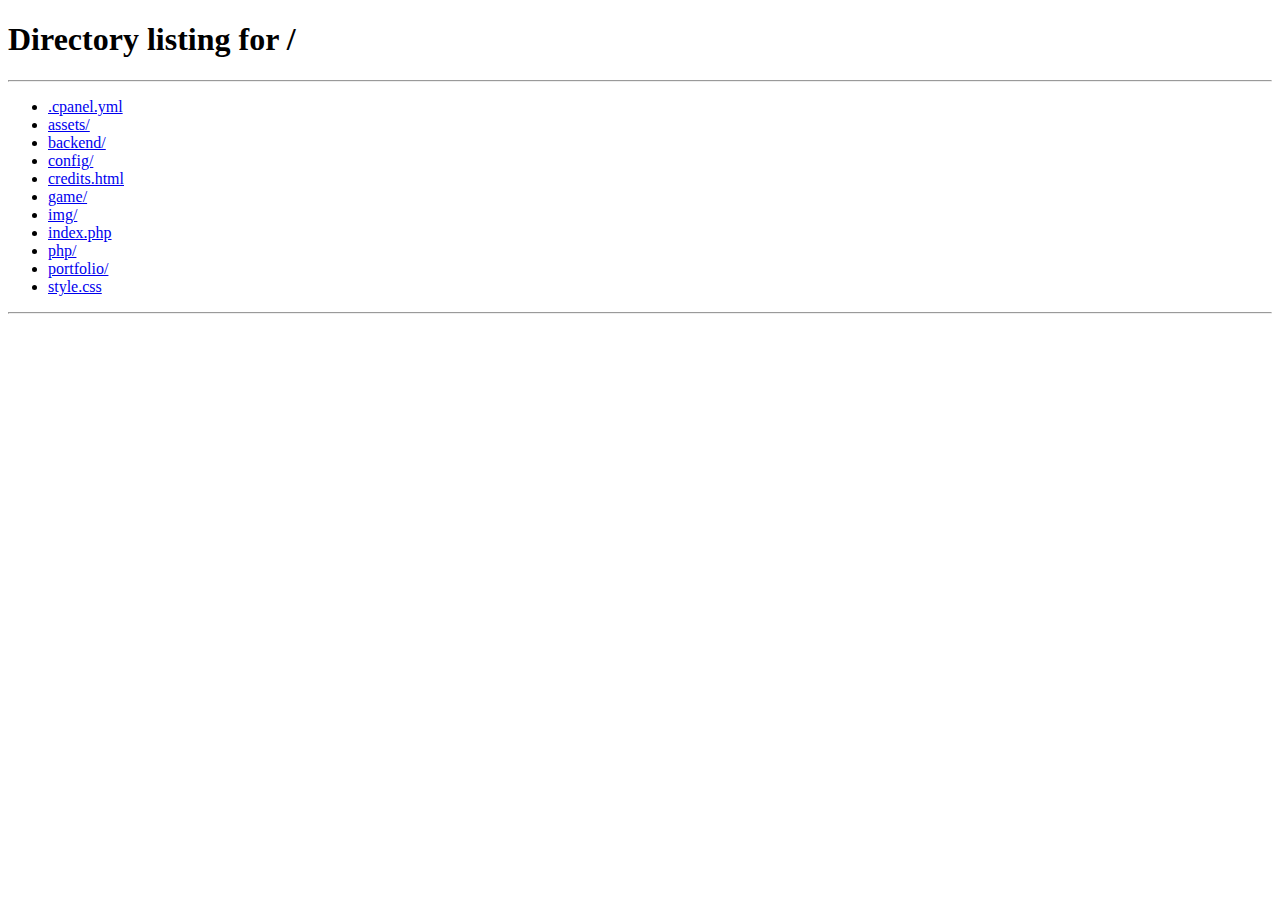
<file: game/SnakeGame/index.html>
<!DOCTYPE html>
<html lang="en">
  <head>
    <meta charset="UTF-8" />
    <meta http-equiv="X-UA-Compatible" content="IE=edge" />
    <meta name="viewport" content="width=device-width, initial-scale=1.0" />
    <title>ular-ularan</title>
    <link rel="stylesheet" href="css/style.css" />
  </head>
  <body>
    <div class="body">
      <div id="scoreBox">Score: 0</div>
      <div id="hiscoreBox">HiScore: 0</div>
      <div id="board"></div>
    </div>
  </body>
  <script src="js/index.js"></script>
</html>
</file>
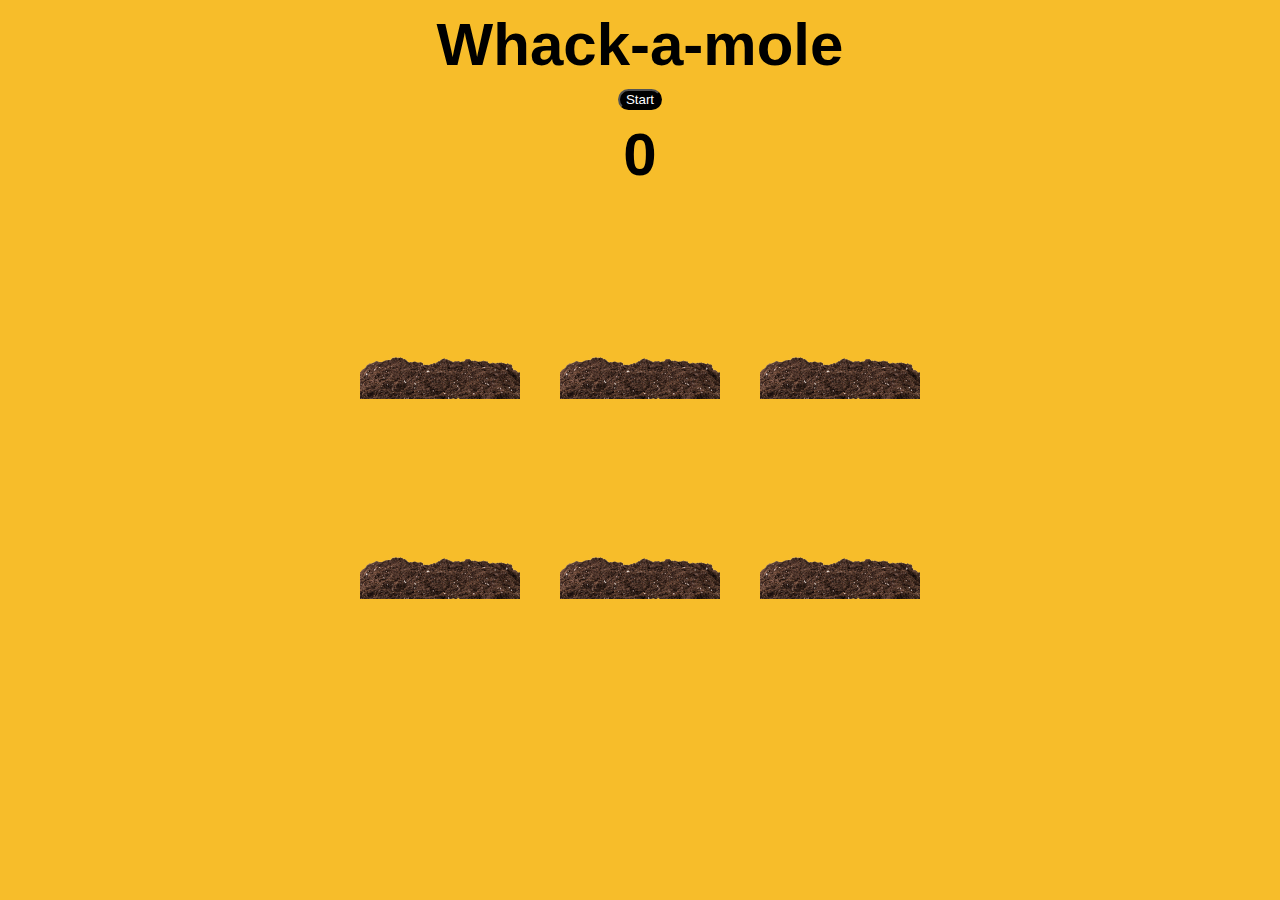
<file: game/whackamole/index.html>
<!DOCTYPE html>
<html lang="en">
  <head>
    <meta charset="UTF-8" />
    <meta name="viewport" content="width=device-width, initial-scale=1.0" />
    <link rel="apple-touch-icon-precomposed" sizes="57x57" href="ico/apple-touch-icon-57x57.png" />
    <link rel="apple-touch-icon-precomposed" sizes="114x114" href="ico/apple-touch-icon-114x114.png" />
    <link rel="apple-touch-icon-precomposed" sizes="72x72" href="ico/apple-touch-icon-72x72.png" />
    <link rel="apple-touch-icon-precomposed" sizes="144x144" href="ico/apple-touch-icon-144x144.png" />
    <link rel="apple-touch-icon-precomposed" sizes="60x60" href="ico/apple-touch-icon-60x60.png" />
    <link rel="apple-touch-icon-precomposed" sizes="120x120" href="ico/apple-touch-icon-120x120.png" />
    <link rel="apple-touch-icon-precomposed" sizes="76x76" href="ico/apple-touch-icon-76x76.png" />
    <link rel="apple-touch-icon-precomposed" sizes="152x152" href="ico/apple-touch-icon-152x152.png" />
    <link rel="icon" type="image/png" href="ico/favicon-196x196.png" sizes="196x196" />
    <link rel="icon" type="image/png" href="ico/favicon-96x96.png" sizes="96x96" />
    <link rel="icon" type="image/png" href="ico/favicon-32x32.png" sizes="32x32" />
    <link rel="icon" type="image/png" href="ico/favicon-16x16.png" sizes="16x16" />
    <link rel="icon" type="image/png" href="ico/favicon-128.png" sizes="128x128" />
    <meta name="application-name" content="&nbsp;" />
    <meta name="msapplication-TileColor" content="#FFFFFF" />
    <meta name="msapplication-TileImage" content="mstile-144x144.png" />
    <meta name="msapplication-square70x70logo" content="mstile-70x70.png" />
    <meta name="msapplication-square150x150logo" content="mstile-150x150.png" />
    <meta name="msapplication-wide310x150logo" content="mstile-310x150.png" />
    <meta name="msapplication-square310x310logo" content="mstile-310x310.png" />
    <title>Whack a mole</title>
    <link rel="stylesheet" href="css/style.css" />
  </head>

  <body>
    <h1>Whack-a-mole</h1>

    <button class="mulai" id="mulai" type="button" onclick="play()">Start</button>

    <h2 class="papan-skor">0</h2>

    <div class="container">
      <div class="tanah">
        <div class="tikus"></div>
      </div>
      <div class="tanah">
        <div class="tikus"></div>
      </div>
      <div class="tanah">
        <div class="tikus"></div>
      </div>
      <div class="tanah">
        <div class="tikus"></div>
      </div>
      <div class="tanah">
        <div class="tikus"></div>
      </div>
      <div class="tanah">
        <div class="tikus"></div>
      </div>
    </div>
    <br />
    <br />
    <script src="js/script.js"></script>
    <audio src="audio/Pop.mp3" id="pop"></audio>
  </body>
</html>
</file>
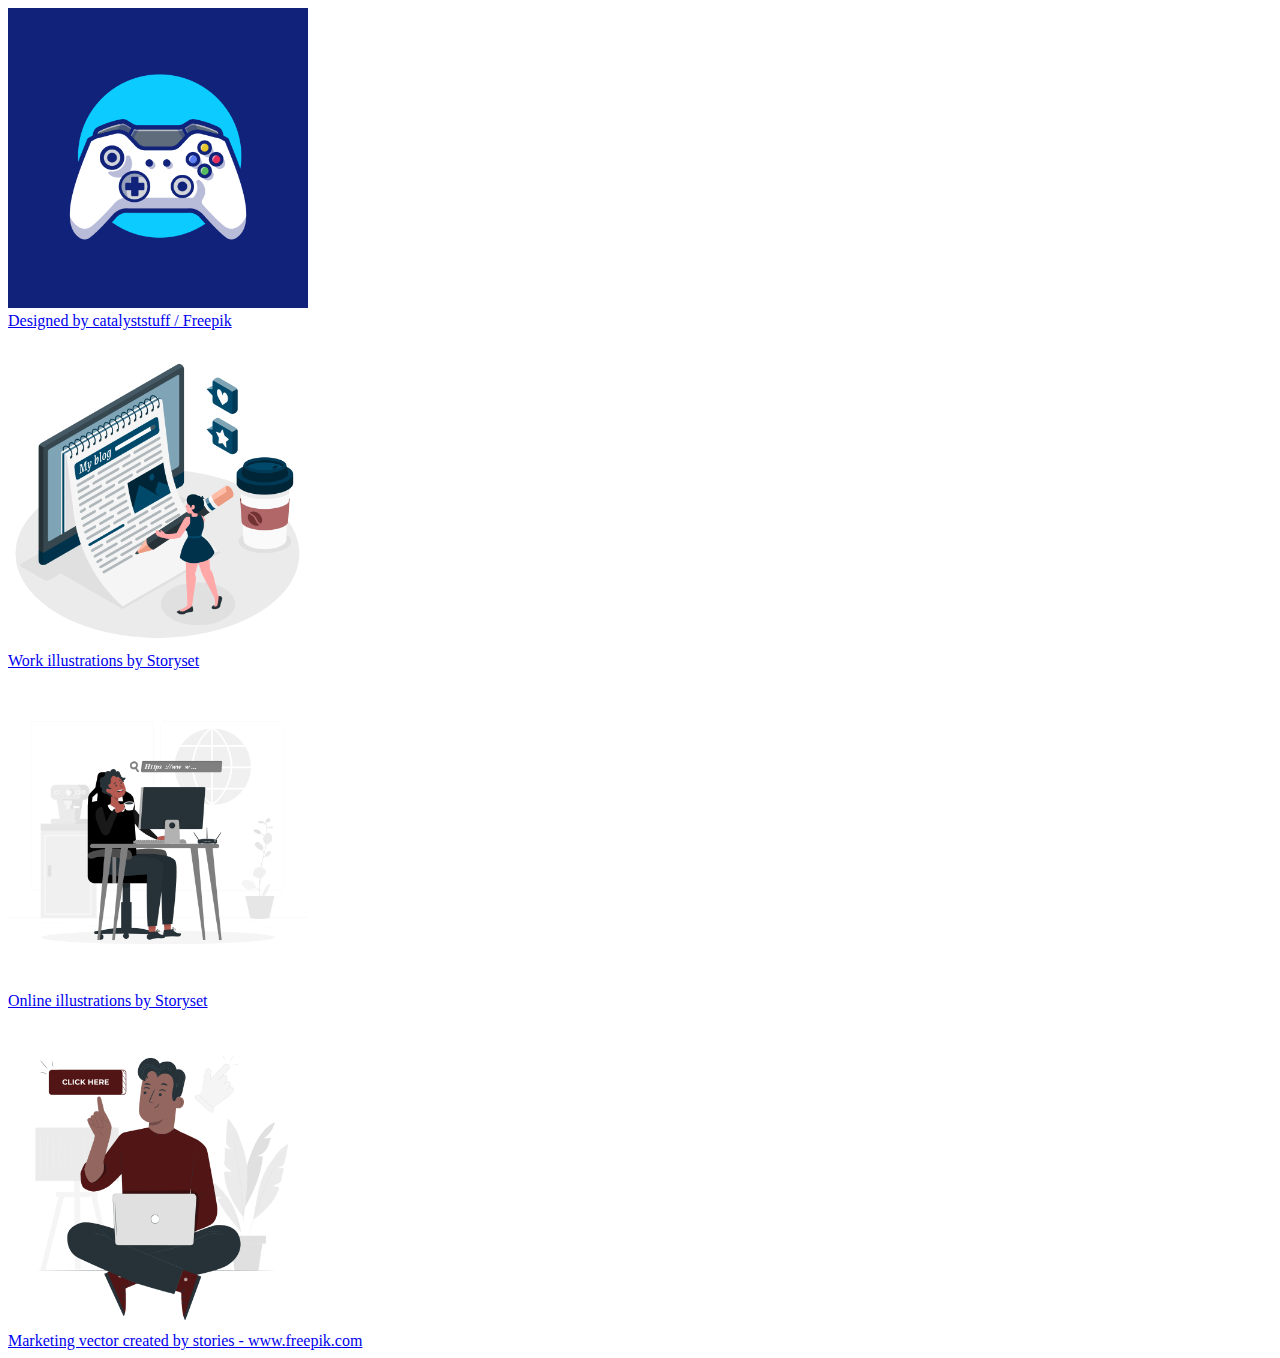
<file: credits.html>
<!DOCTYPE html>
<html lang="en">
  <head>
    <meta charset="UTF-8" />
    <meta http-equiv="X-UA-Compatible" content="IE=edge" />
    <meta name="viewport" content="width=device-width, initial-scale=1.0" />
    <title>credits</title>
  </head>
  <body>
    <img src="img/18961875.jpg" alt="freepik" style="width: 300px; height: 300px" />
    <br />
    <a href="http://www.freepik.com">Designed by catalyststuff / Freepik</a>
    <br />
    <br />
    <img src="img/Blogging.png" alt="" style="width: 300px; height: 300px" />
    <br />
    <a href="https://storyset.com/work">Work illustrations by Storyset</a>
    <br />
    <br />
    <img src="img//p.png" alt="" style="width: 300px; height: 300px" />
    <br />
    <a href="https://storyset.com/online">Online illustrations by Storyset</a>
  </body>
    <br />
    <br />
    <img src="img/portfolio.png" alt="" style="width: 300px; height: 300px" />
    <br />
    <a href='https://www.freepik.com/vectors/marketing'>Marketing vector created by stories - www.freepik.com</a>
  </body>
</html>
</file>
<file: game/SnakeGame/css/style.css>
@import url("https://fonts.googleapis.com/css2?family=New+Tegomin&display=swap");
* {
  padding: 0;
  margin: 0;
}

.body {
  background: url("../img/bg.jpg");
  min-height: 100vh;
  background-size: 100vw 100vh;
  background-repeat: no-repeat;
  display: flex;
  justify-content: center;
  align-items: center;
}

#scoreBox {
  position: absolute;
  top: 9px;
  right: 200px;
  font-size: 39px;
  font-weight: bold;
  font-family: "New Tegomin", serif;
}

#hiscoreBox {
  position: absolute;
  top: 59px;
  right: 140px;
  font-size: 39px;
  font-weight: bold;
  font-family: "New Tegomin", serif;
}

#board {
  background: linear-gradient(rgb(170, 236, 170), rgb(236, 236, 167));
  width: 90vmin;
  height: 92vmin;
  border: 2px solid black;
  display: grid;
  grid-template-rows: repeat(18, 1fr);
  grid-template-columns: repeat(18, 1fr);
}

.head {
  background: lightcoral;
  z-index: 2;
  position: relative;
  border: 2px solid rgb(34, 4, 34);
  transform: scale(1.02);
  border-radius: 9px;
}

.snake {
  background-color: rgb(81, 255, 0);
  border: 0.25vmin solid white;
  border-radius: 12px;
}

.food {
  background: linear-gradient(red, purple);
  border: 0.25vmin solid black;
  border-radius: 8px;
}
</file>
<file: game/whackamole/css/style.css>
body {
  background-color: rgb(247, 189, 42);
}
h1,
h2 {
  font-size: 60px;
  text-align: center;
  font-family: arial;
  margin: 10px;
}

button {
  display: block;
  margin: auto;
}

.container {
  width: 600px;
  margin: auto;
  cursor: url(../img/palu1.png), auto;
}

.container:active {
  cursor: url(../img/palu2.png), auto;
}

.tanah {
  width: 200px;
  height: 200px;
  position: relative;
  overflow: hidden;
  float: left;
}

.tanah::after {
  content: "";
  display: block;
  width: 200px;
  height: 100px;
  background: url(../img/tanah.png) bottom center no-repeat;
  background-size: 80%;
  position: absolute;
  bottom: 0;
}

.tikus {
  width: 100%;
  height: 100%;
  background: url(../img/tikus.png) bottom center no-repeat;
  background-size: 60%;
  position: absolute;
  top: 100px;
  transition: top 0.3s;
}

.tanah.muncul .tikus {
  top: 0;
}
.mulai {
  background-color: black;
  color: white;
  border-radius: 30px;
  transition: transform 0.3s ease;
}
.mulai::after,
.mulai::before {
  content: "";
  position: absolute;
  opacity: 0.3;
  border-radius: inherit;
  width: 100%;
  height: 100%;
  left: 0;
  bottom: 0;
  z-index: -1;
  transition: transform 0.3s ease;
}
.mulai:hover {
  transform: translate(-12px, -12px);
}
.mulai:hover::after {
  transform: translate(6px, 6px);
}
.mulai:hover::before {
  transform: translate(12px, 12px);
}
footer {
  background: black;
  position: absolute;
  bottom: 0;
  z-index: 2;
}
</file>
